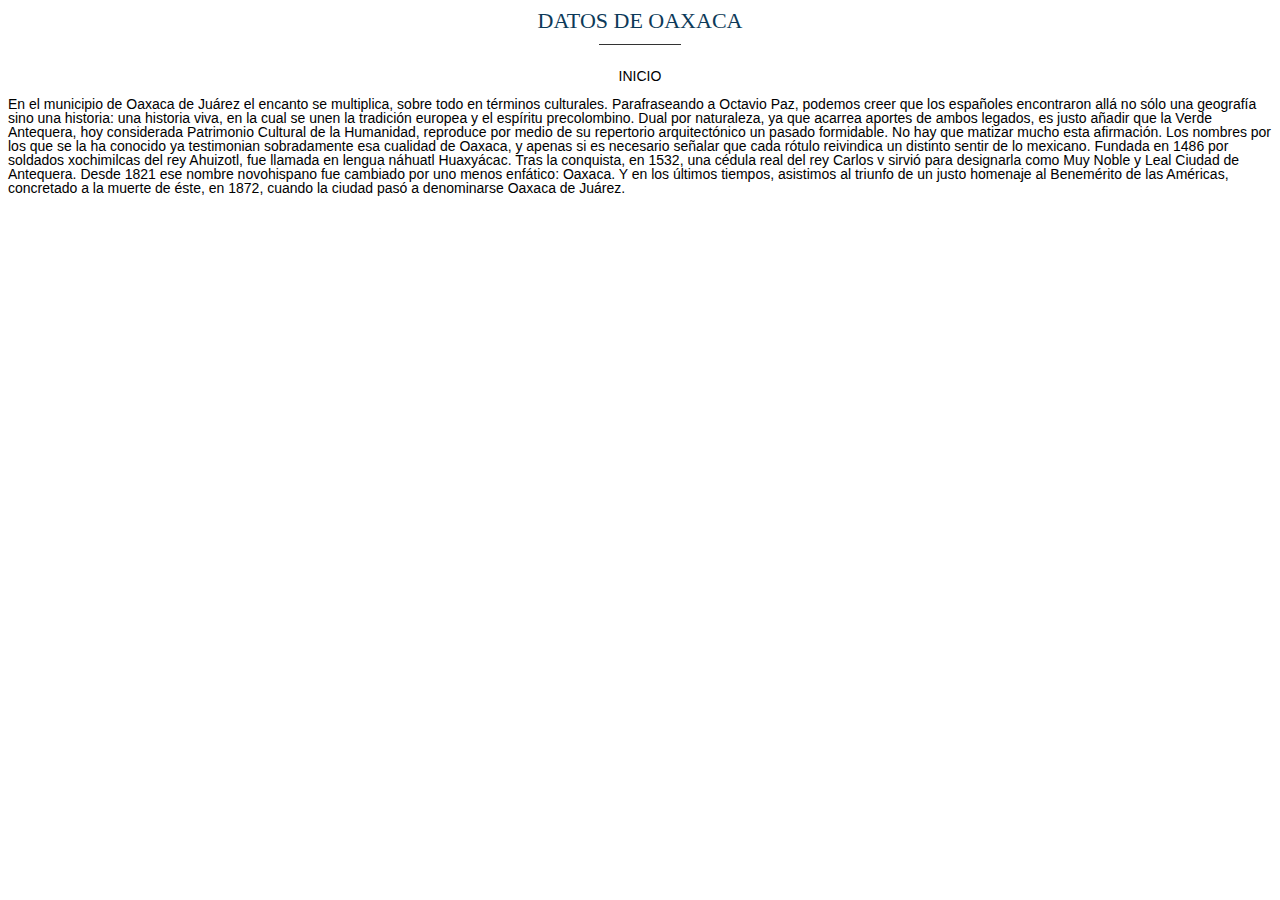
<file: contenido.html>
<html>
    <head>
        <title>Mi primera página WEB: Frames (página 2)</title>
           <link rel="stylesheet" href="css/fontawesome-all.css">
            <link rel="stylesheet" href="css/contenido.css">
    </head>
    
	<body bgcolor="lightblue">
		<div class="post-header">
			<h3 class="post-title entry-title heading" itemprop="name headline">
			DATOS DE OAXACA
		</h3>
		<span class="post-timestamp">	
		</span>
        
	</div>
		<p align="center" >
			INICIO
		</p>

		<span>

            En el municipio de Oaxaca de Juárez el encanto se multiplica, sobre todo en términos culturales. Parafraseando a Octavio Paz, podemos creer que los españoles encontraron allá no sólo una geografía sino una historia: una historia viva, en la cual se unen la tradición europea y el espíritu precolombino. Dual por naturaleza, ya que acarrea aportes de ambos legados, es justo añadir que la Verde Antequera, hoy considerada Patrimonio Cultural de la Humanidad, reproduce por medio de su repertorio arquitectónico un pasado formidable. No hay que matizar mucho esta afirmación. Los nombres por los que se la ha conocido ya testimonian sobradamente esa cualidad de Oaxaca, y apenas si es necesario señalar que cada rótulo reivindica un distinto sentir de lo mexicano. Fundada en 1486 por soldados xochimilcas del rey Ahuizotl, fue llamada en lengua náhuatl Huaxyácac. Tras la conquista, en 1532, una cédula real del rey Carlos v sirvió para designarla como Muy Noble y Leal Ciudad de Antequera. Desde 1821 ese nombre novohispano fue cambiado por uno menos enfático: Oaxaca. Y en los últimos tiempos, asistimos al triunfo de un justo homenaje al Benemérito de las Américas, concretado a la muerte de éste, en 1872, cuando la ciudad pasó a denominarse Oaxaca de Juárez.
		</span>
	</body>
	

		
</html>
</file>
<file: css/contenido.css>
.post-title.entry-title {
    		color: #0D3A59;
    		text-align: center;
    		transition-duration: 0s;
    		text-transform: uppercase;
    		margin-bottom: 10px;
    		font: normal normal 22px Oswald;
    	}

        span.post-timestamp {
    	display: inline-block;
    	color: #333;
    	overflow: hidden;
    	text-transform: uppercase;
    	padding: 10px 41px 0;
    	position: relative;
    	font: normal normal 16px Oswald;
    	border-top: 1px solid #333;	 
    	  font: normal normal 14px Helvetica;
    background: #fff url(https://1.bp.blogspot.com/-ZF5rxhufGGY/XdOdWXgF0UI/AAAAAAAA89c/bmd26gb2uAQaXn8w8zDF7V6p_r9gtzl0wCLcBGAsYHQ/s1600/FONDO%2Biglesia.png) top repeat;
    overflow-x: hidden;  
    line-height: 1;

    }

   .post-timestamp {
   	margin-left: 0 !important;
   	}
   	.post-timestamp {
    margin-left: -1em;
}
.post-header {
    font-size: 14px;
    text-align: center;
    margin-bottom: 10px;
}
.post-header, .post-footer {
    line-height: 1.6;
}
.widget {
    line-height: 1.4;
}
 
 body {
    font: normal normal 14px Helvetica;
    background: #fff url(https://1.bp.blogspot.com/-ZF5rxhufGGY/XdOdWXgF0UI/AAAAAAAA89c/bmd26gb2uAQaXn8w8zDF7V6p_r9gtzl0wCLcBGAsYHQ/s1600/FONDO%2Biglesia.png) top repeat;
    overflow-x: hidden;
    line-height: 1;

    overflow-wrap: break-word;
    word-break: break-word;
    word-wrap: break-word;
}
</file>
